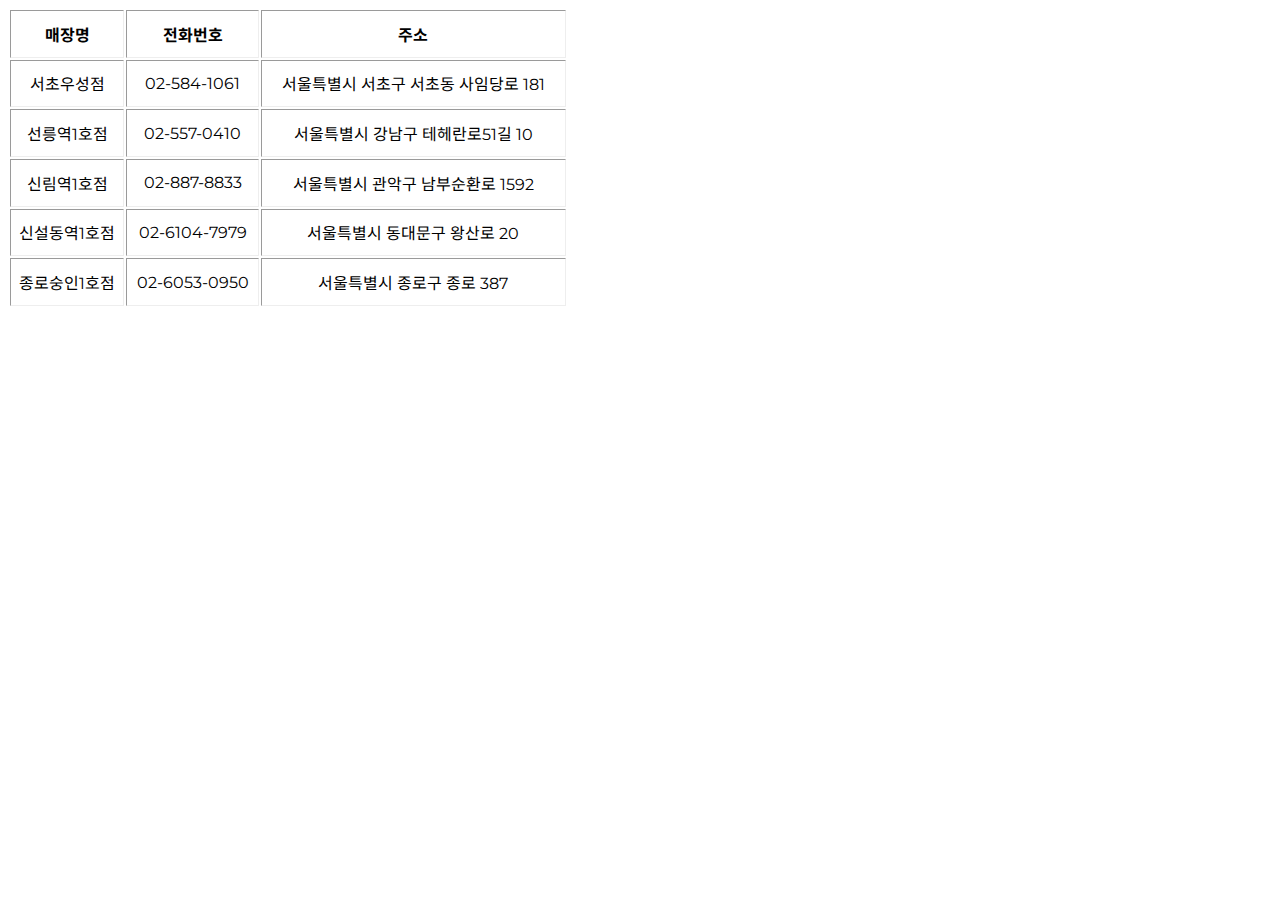
<file: 1.html>
<!DOCTYPE html>
<html lang="en">
<head>
    <meta charset="UTF-8">
    <meta name="viewport" content="width=device-width, initial-scale=1.0">
    <meta http-equiv="X-UA-Compatible" content="ie=edge">
    <title>Document</title>
        <!-- 웹 폰트 -->
        <link href="https://fonts.googleapis.com/css?family=Montserrat|Noto+Sans|Noto+Sans+KR&display=swap" rel="stylesheet">
        <link href="https://fonts.googleapis.com/css?family=Montserrat:600i,700,700i,800,800i,900,900i&display=swap"
            rel="stylesheet">
    <style>
          body {
    font-family: 'Montserrat','Noto Sans KR',sans-serif;
          }
        table{
            width: 560px;
            height: 300px;
            text-align: center;
            border: 0
        }

    </style>
</head>
<body>
    <table border="1">
        <tr>
            <th>매장명</th>
            <th>전화번호</th>
            <th>주소</th>
        </tr>
        <tr>
            <td>서초우성점</td>
            <td>02-584-1061</td>
            <td>서울특별시 서초구 서초동 사임당로 181</td>
        </tr>
        <tr>
            <td>선릉역1호점</td>
            <td>02-557-0410</td>
            <td>서울특별시 강남구 테헤란로51길 10</td>
        </tr>
        <tr>
            <td>신림역1호점</td>
            <td>02-887-8833</td>
            <td>서울특별시 관악구 남부순환로 1592</td>
        </tr>
        <tr>
            <td>신설동역1호점</td>
            <td>02-6104-7979</td>
            <td>서울특별시 동대문구 왕산로 20</td>
        </tr>
        <tr>
            <td>종로숭인1호점</td>
            <td>02-6053-0950</td>
            <td>서울특별시 종로구 종로 387</td>
        </tr>
    </table>
    
</body>
</html>
</file>
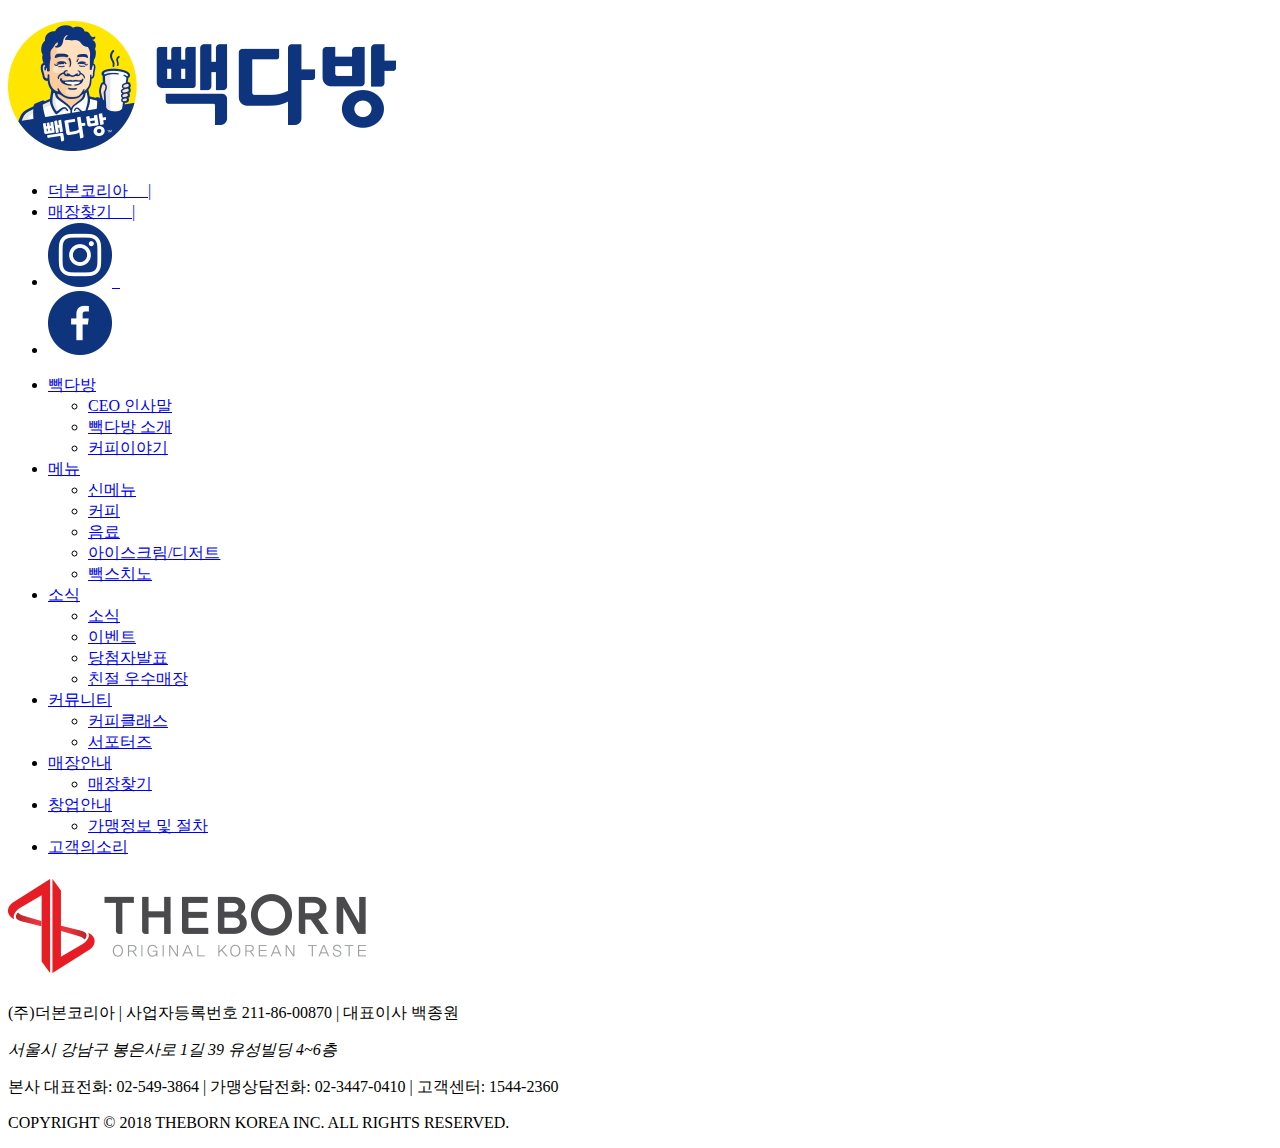
<file: header+footer.html>
<!DOCTYPE html>
<html lang="en">

<head>
    <meta charset="UTF-8">
    <meta name="viewport" content="width=device-width, initial-scale=1.0">
    <meta http-equiv="X-UA-Compatible" content="ie=edge">
    <title>common</title>
</head>

<body>
    <!-- HEADER -->
    <div id="header_wrap">
        <header id="main_header">
            <h1>
                <a href="index.html">
                    <img id="logo" src="images/logo.png" alt="빽다방">
                </a>
            </h1>
            <div id="toobar">
                <ul>
                    <li><a href="#">더본코리아 &nbsp; &nbsp; |</a></li>
                    <li><a href="#">매장찾기 &nbsp; &nbsp; |</a></li>
                    <li><a href="#"><img src="images/insta-icon.png" alt="insta">&nbsp;&nbsp;</a></li>
                    <li><a href="#"><img src="images/facebook-icon.png" alt="facebook"></a></li>
                </ul>
                </a>
            </div>
        </header>
        <div class="ex"></div>
        <div id="gnb_wrap">
            <nav id="main_gnb">
                <ul class="depth1">
                    <li><a href="page1-2.html">빽다방</a>
                        <ul class="depth2">
                            <li><a href="page1-2.html">CEO 인사말</a></li>
                            <li><a href="page1-2.html">빽다방 소개</a></li>
                            <li><a href="page1-2.html">커피이야기</a></li>
                        </ul>
                    </li>
                    <li><a href="page2-1.html">메뉴</a>
                        <ul class="depth2">
                            <li><a href="page2-1.html">신메뉴</a></li>
                            <li><a href="page2-1.html">커피</a></li>
                            <li><a href="page2-1.html">음료</a></li>
                            <li><a href="page2-1.html">아이스크림/디저트</a></li>
                            <li><a href="page2-1.html">빽스치노</a></li>
                        </ul>
                    </li>
                    <li><a href="#">소식</a>
                        <ul class="depth2">
                            <li><a href="#">소식</a></li>
                            <li><a href="#">이벤트</a></li>
                            <li><a href="#">당첨자발표</a></li>
                            <li><a href="#">친절 우수매장</a></li>
                        </ul>
                    </li>
                    <li><a href="#">커뮤니티</a>
                        <ul class="depth2">
                            <li><a href="#">커피클래스</a></li>
                            <li><a href="#">서포터즈</a></li>
                        </ul>
                    </li>
                    <li><a href="#">매장안내</a>
                        <ul class="depth2">
                            <li><a href="page5-1.html">매장찾기</a></li>
                        </ul>
                    </li>
                    <li><a href="#">창업안내</a>
                        <ul class="depth2">
                            <li><a href="#">가맹정보 및 절차</a></li>
                        </ul>
                    </li>
                    <li><a href="#">고객의소리</a>
                        <ul class="depth2">

                        </ul>
                    </li>
                </ul><!-- end depth1 -->
            </nav>

        </div>
    </div>

    <!-- CONTENTS -->

    <!-- FOOTER -->
    <div id="footer_bg"></div>
    <footer id="main_footer">
        <h1><img src="images/footer_logo.png" alt="The born"></h1>
        <p><span>(주)더본코리아</span> | <span>사업자등록번호</span> 211-86-00870 | <span>대표이사</span> 백종원</p>
        <address>서울시 강남구 봉은사로 1길 39 유성빌딩 4~6층</address>
        <p><span>본사 대표전화</span>: 02-549-3864 | <span>가맹상담전화</span>: 02-3447-0410 | <span>고객센터</span>: 1544-2360</p>
        <p class="copyright">COPYRIGHT &copy; 2018 THEBORN KOREA INC. ALL RIGHTS RESERVED.</p>
    </footer>
</body>

</html>
</file>
